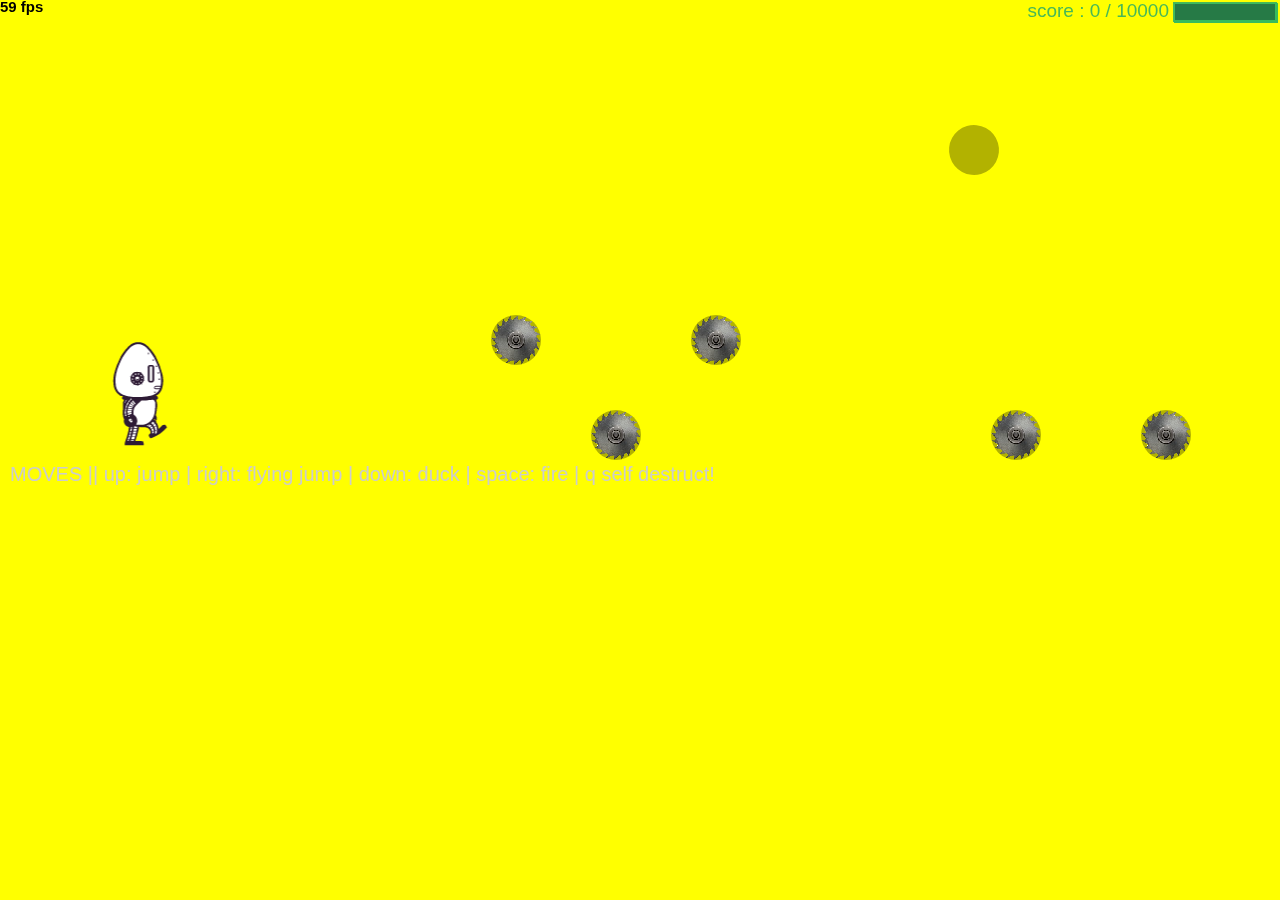
<file: fsd-projects/runtime/index.html>
<!DOCTYPE html>
<html>
  <head>
    <meta charset="utf-8" />

    <title>Operation Spark || Runtime!</title>
    <meta name="description" content="Operation Spark Motion Poem" />
    <meta name="author" content="operationspark.org" />
    <meta name="viewport" content="width=device-width, initial-scale=1.0" />

    <link href="css/bootstrap.min.css" rel="stylesheet" media="screen" />
    <link href="css/style.css" rel="stylesheet" />

    <!-- all core CreateJS and 3rd party libraries are listed here: -->
    <script src="bower_components/lodash/lodash.min.js"></script>
    <script src="bower_components/bluebird/js/browser/bluebird.min.js"></script>
    <script src="js/lib/proton-1.0.0.min.js"></script>
    <script src="bower_components/easeljs/lib/easeljs-0.8.2.min.js"></script>
    <script src="bower_components/PreloadJS/lib/preloadjs-0.6.2.min.js"></script>
    <script src="bower_components/TweenJS/lib/tweenjs.min.js"></script>
    <script src="bower_components/SoundJS/lib/soundjs-0.6.2.min.js"></script>
    <script src="bower_components/opspark-draw/draw.js"></script>
    <script src="bower_components/racket/racket.js"></script>

    <!-- our app javascript code -->
    <script src="js/util/load.js"></script>
    <script src="js/util/spin.min.js"></script>
    <script src="js/util/point.js"></script>
    <script src="js/spritesheet.js"></script>
    <script src="js/world/rules.js"></script>
    <script src="js/particle/particleManager.js"></script>
    <script src="js/orb/orbManager.js"></script>
    <script src="js/projectile/projectileManager.js"></script>
    <script src="js/view/pacifier.js"></script>
    <script src="js/view/background.js"></script>
    <script src="js/view/ground.js"></script>
    <script src="js/view/hud.js"></script>
    <script src="js/player/halle.js"></script>
    <script src="js/player/playerManager.js"></script>
    <script src="js/opspark.js"></script>
    <script src="js/game.js"></script>
    <script src="js/init.js"></script>
    <script src="js/levelData.js"></script>
    <script src="js/runLevels.js"></script>

    <!--Load Additional Scripts Here-->
  </head>
  <body>
    <div id="main">
      <canvas id="canvas" width="500" height="500"></canvas>
    </div>
    <script id="index">
      (function () {
        "use strict";
        background(window);
        makeLevelData(window);
        runLevels(window);
        init(window);
      })();
    </script>
  </body>
</html>
</file>
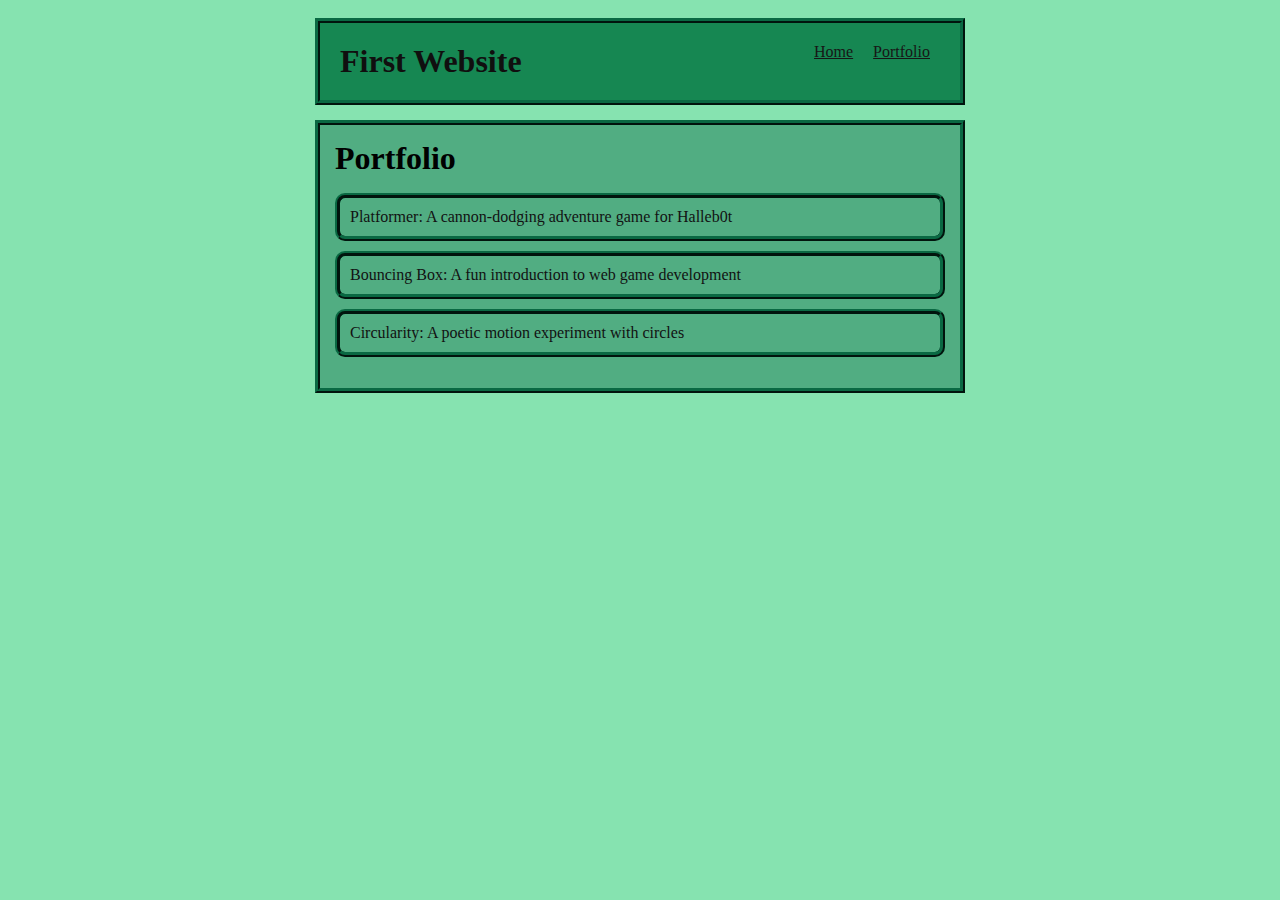
<file: portfolio.html>
<!DOCTYPE html>
<html>
  <head>
    <title>Portfolio</title>
    <link rel="stylesheet" href="style.css" />
  </head>

  <body>
    <!-- All content goes here -->
    <div id="all-contents">
      <nav>
        <h1> First Website </h1>
        <ul id="nav-ul">
            <li class="nav-li">
                <a href="index.html">Home</a>
            </li>
            <li class="nav-li">
                <a href="portfolio.html">Portfolio</a>
            </li>
        </ul>
      </nav>
      <main>
        <div class="content">
            <h1>Portfolio</h1>
            <ul id="portfolio">
                <li>
                    <a href="fsd-projects/platformer/">Platformer: A cannon-dodging adventure game for Halleb0t</a>
                </li>
                <li>
                    <a href="fsd-projects/bouncing-box/">Bouncing Box: A fun introduction to web game development</a>
                </li>
                <li>
                    <a href="fsd-projects/circularity/">Circularity: A poetic motion experiment with circles</a>
                </li>
            </ul>
        </div>
      </main>
    </div>
  </body>
</html>
</file>
<file: fsd-projects/runtime/css/style.css>
body, html {
    width: 100%;
    height: 100%;
    margin: 0;
    padding: 0;
    overflow: hidden;
    -moz-user-select: none;
    -webkit-user-select: none;
    -ms-user-select: none;
}
canvas {
    -moz-user-select: none;
    -webkit-user-select: none;
    -ms-user-select: none;
    position:absolute;
}
</file>
<file: style.css>
body {
    background: rgb(134, 227, 176);
    color: rgb(45, 45, 45);
    padding: 10px;
    font-family: 'Times New Roman', Times, serif;

#all-contents {
    max-width: 650px;
    margin: auto;
}

/* navigation menu */
nav {
    background: rgb(22, 135, 82);
    margin: 0 auto;
    display:flex;
    padding: 20px;
    border: 5px rgb(10, 105, 67) ridge;
}

h1 {
    display: flex;
    align-items: center;
    color: rgb(16, 15, 15);
    flex: 1;
    margin: 0;
    font-family:'Times New Roman', Times, serif;
}

#nav-ul {
    list-style-type: none;
    margin: 0;
    padding: 0;
    display: flex;
}

.nav-li {
    display: inline-block;
    padding: 0 10px;
}

a {
    text-decoration-skip: ;
    color: #171616;
}

/* main container area beneath menu */
main {
    background: rgb(81, 173, 130);
    display: flex;
    margin-top: 15px;
    border: 5px rgb(10, 105, 67) ridge;
}

.sidebar {
    margin-left: 5px;
    margin-bottom: 5px;
    margin-top: 5px;
    padding: 10px;
}

.sidebar-img {
    float: left;
    width: 350px;
    border: 5px rgb(10, 105, 67) ridge;
}

.content {
    flex:auto;
    float: right;
    padding: 15px;
    font-family:'Times New Roman', Times, serif;
}

/* interests section styles */
#interests {
   border: 5px rgb(10, 105, 67) ridge;
    padding: 9px;
    margin-top: 20px;
    font-family:'Times New Roman', Times, serif;
}

h2, h3 {
    margin: 0px;
    font-family:'Times New Roman', Times, serif;
}
/* Portfolio styles */
.content h1 {
  color: black;
}

#portfolio {
  list-style-type: none;
  padding-left: 0;
}

#portfolio li {
  background: rgb(81, 173, 130);
  padding: 10px;
  border-radius: 10px;
  margin-bottom: 10px;
  border: 5px rgb(10, 105, 67) ridge;
}

#portfolio li:hover {
  background: rgb(129, 222, 178);
}

#portfolio a {
  text-decoration: none;
  color: #121212;
}

.subimg {
    float: center;
    width: 500px;
    margin-left: 45px;
    margin-right: 45px;
    border: 5px rgb(10, 105, 67) ridge;
}

.fancontent {
    float:center;
    padding: 15px;
    font-family:'Times New Roman', Times, serif;
}

.h2 {
    margin-left: 150px;
    margin-right: 150px;
}
</file>
